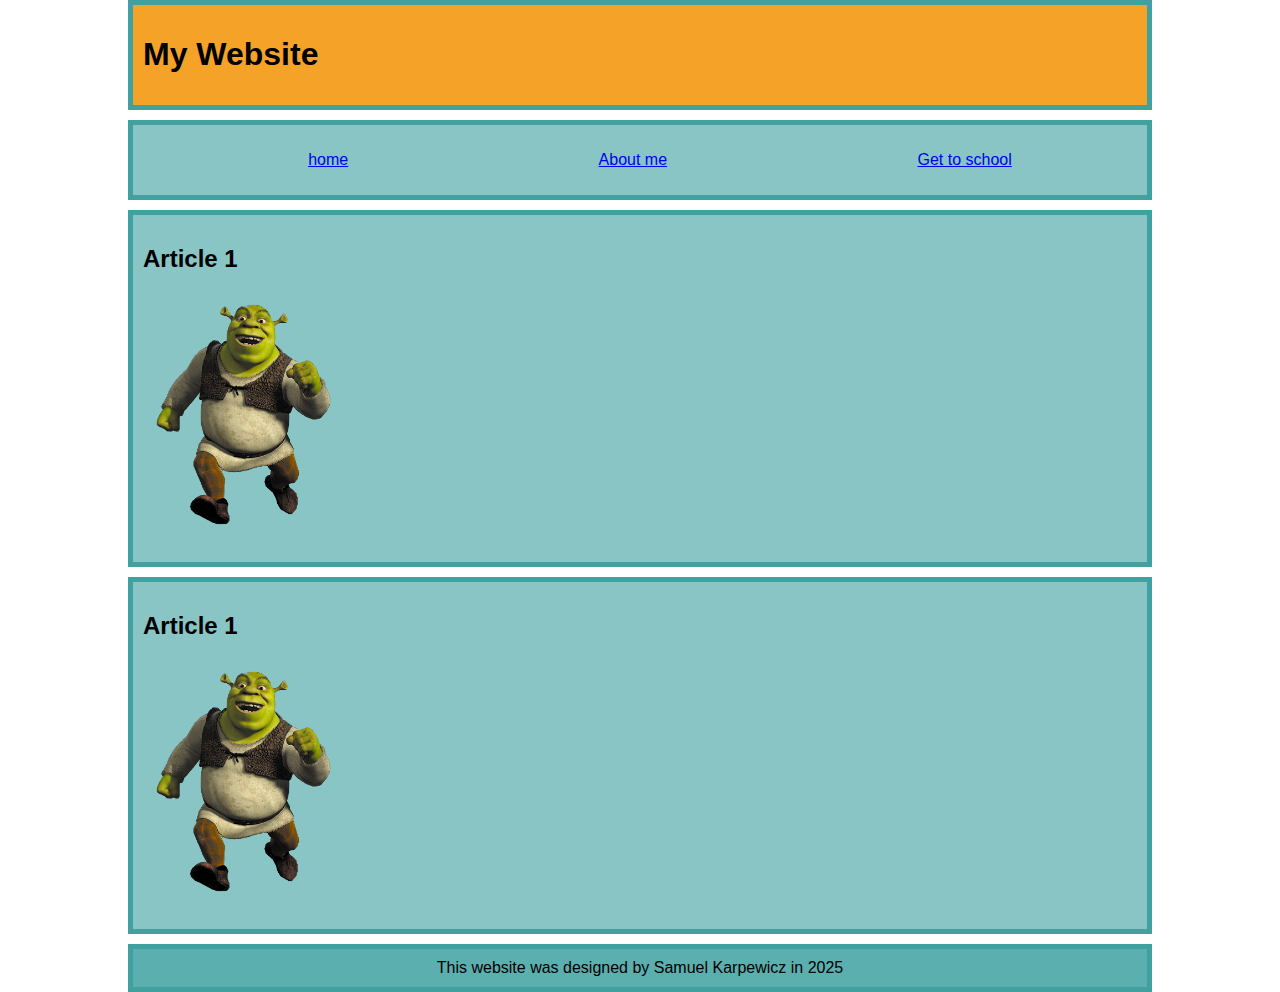
<file: css/index.html>
<!DOCTYPE html>
<html lang="en">

<head>
    <meta charset="UTF-8">
    <meta name="viewport" content="width=device-width, initial-scale=1.0">
    <title>my website</title>
    <link rel="stylesheet" href="css/style.css">
</head>

<body>
    <header>
        <h1>My Website</h1>
    </header>
    <nav>
        <ul>
            <li><a href="index.html">home</a></li>
            <li><a href="about.html">About me</a></li>
            <li><a href="game/index.html">Get to school</a></li>
        </ul>
    </nav>
    <article>
        <h2>Article 1</h2><img src="img/Shrek-running.png" alt="has layers">
        <p></p>
    </article>
    <article>
        <h2>Article 1</h2><img src="img/Shrek-running.png" alt="has layers">
        <p></p>
    </article>
    <footer>This website was designed by Samuel Karpewicz in 2025</footer>

</body>

</html>
</file>
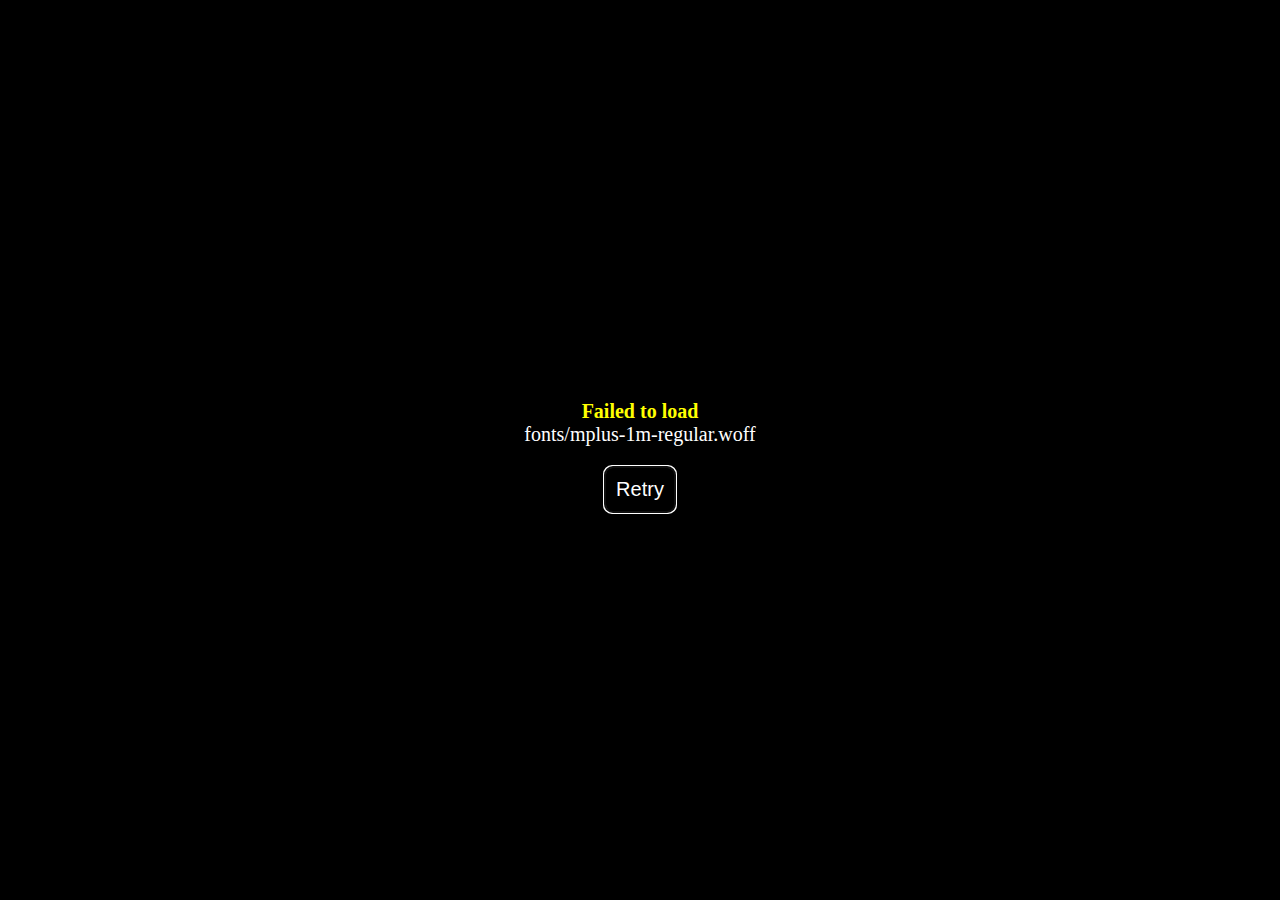
<file: game/index.html>
<!DOCTYPE html>
<html>
    <head>
        <meta charset="UTF-8">
        <meta name="apple-mobile-web-app-capable" content="yes">
        <meta name="apple-mobile-web-app-status-bar-style" content="black-translucent">
        <meta name="viewport" content="user-scalable=no">
        <link rel="icon" href="icon/icon.png" type="image/png">
        <link rel="apple-touch-icon" href="icon/icon.png">
        <link rel="stylesheet" type="text/css" href="css/game.css">
        <title>Get To School 6</title>
    </head>
    <body style="background-color: black">
        <script type="text/javascript" src="js/main.js"></script>
    </body>
</html>
</file>
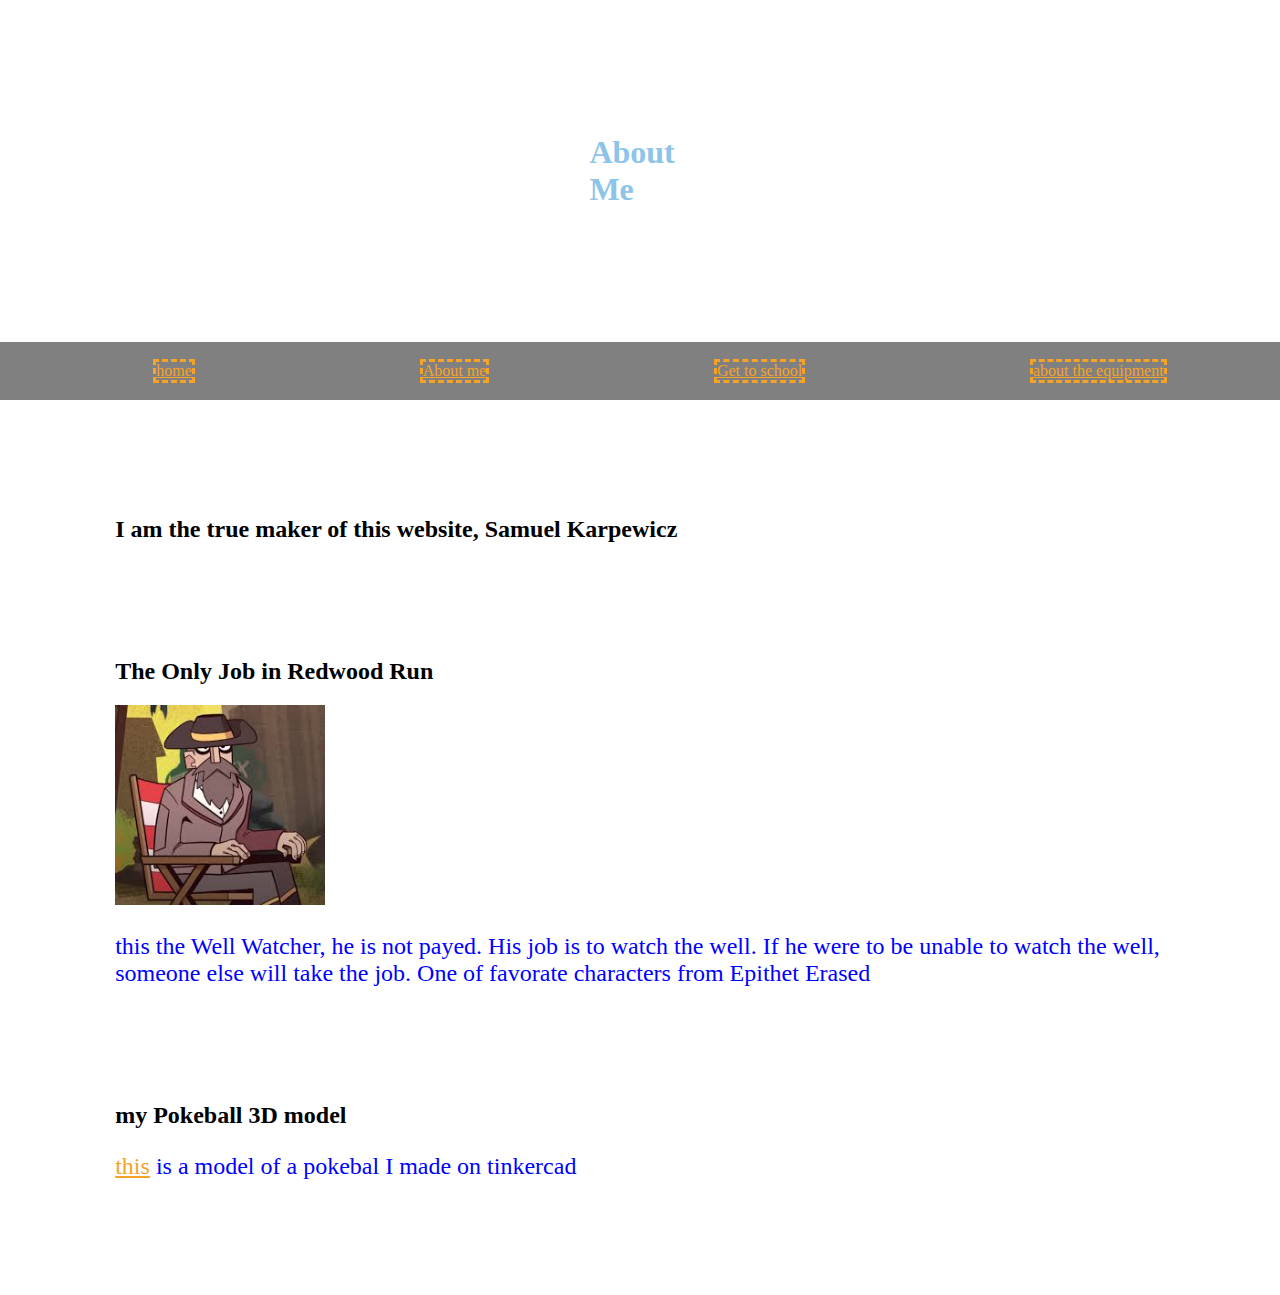
<file: about.html>
<!DOCTYPE html>
<html lang="en">

<head>
    <meta charset="UTF-8">
    <meta name="viewport" content="width=device-width, initial-scale=1.0">
    <title>my website</title>
    <link rel="stylesheet" href="css/stylecopy.css">
</head>

<body>
    <header>
        <h1>About Me</h1>
    </header>
    <nav>
        <ul>
            <li><a href="index.html">home</a></li>
            <li><a href="about.html">About me</a></li>
            <li><a href="game/index.html">Get to school</a></li>
            <li><a href="index-copy.html">about the equipment</a></li>
        </ul>
    </nav>
    <article><h2>I am the true maker of this website, Samuel Karpewicz</h2></article>
    <article>
        <h2>The Only Job in Redwood Run</h2><img src="img/download.jpg" alt="a breaded man on a lawn chair">
        <p>this the Well Watcher, he is not payed. His job is to watch the well. If he were to be unable to watch the well, someone else will take the job. One of favorate characters from Epithet Erased</p>
    </article>
    <article>
        <h2>my Pokeball 3D model</h2>
        <p><a href="https://www.tinkercad.com/things/cO6rnQZK6ZW-copy-of-mighty-lahdi">this</a> is a model of a pokebal I made on tinkercad</p>
    </article>
</body>

</html>
</file>
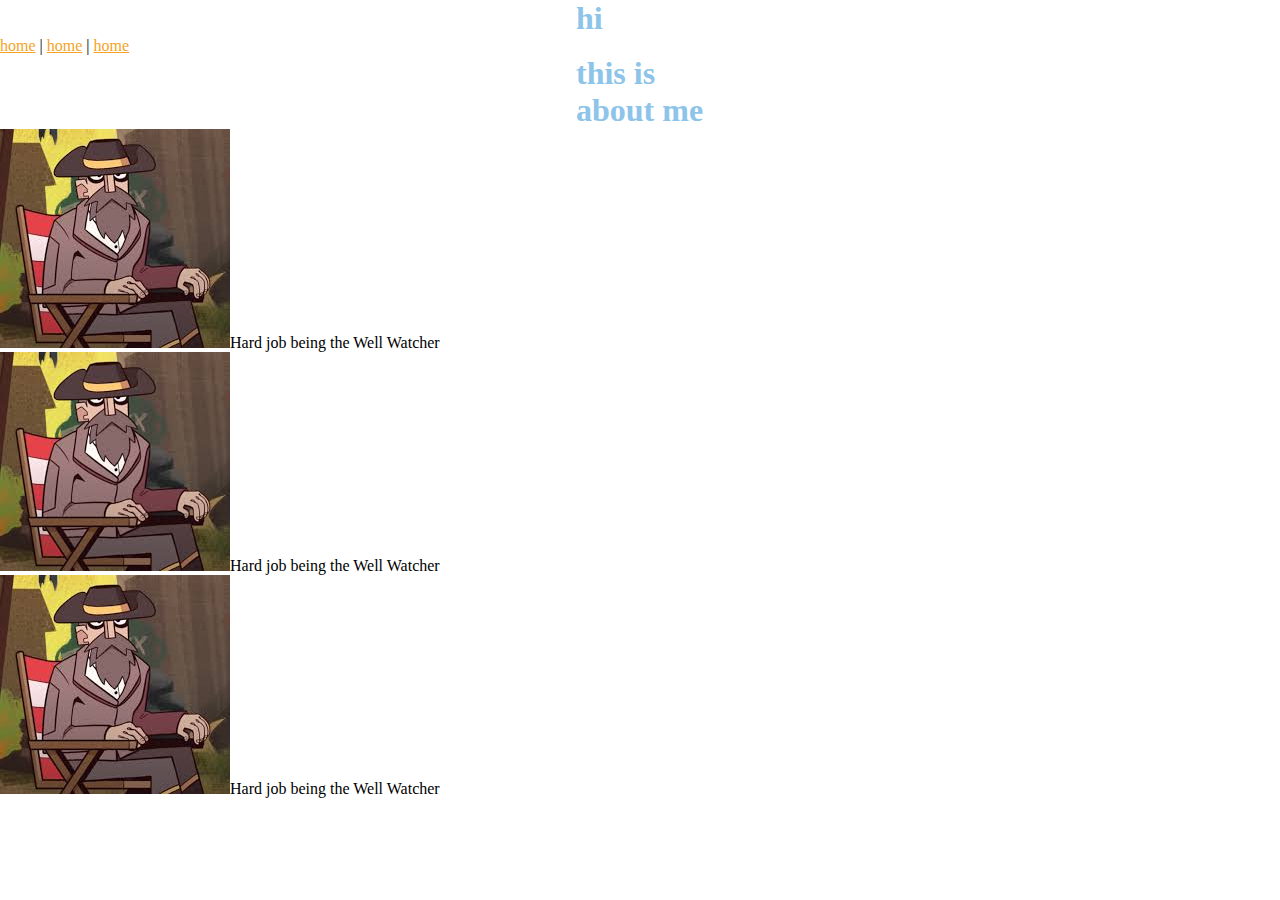
<file: aboutcopy.html>
<!DOCTYPE html>
<html lang="en">

<head>
    <meta charset="UTF-8">
    <meta name="viewport" content="width=device-width, initial-scale=1.0">
    <title>About</title>
    <link rel="stylesheet" href="css/stylecopy.css">
</head>

<body>
    <h1>hi</h1>
    <a href="index.html">home</a> |
    <a href="index.html">home</a> |
    <a href="index.html">home</a>
    <div id="box">
        <h1>this is about me</h1>
        <div class="blah"><img src="img/download.jpg">Hard job being the Well Watcher</div>
        <div class="blah"><img src="img/download.jpg">Hard job being the Well Watcher</div>
        <div class="blah"><img src="img/download.jpg">Hard job being the Well Watcher</div>
    </div>
</body>

</html>
</file>
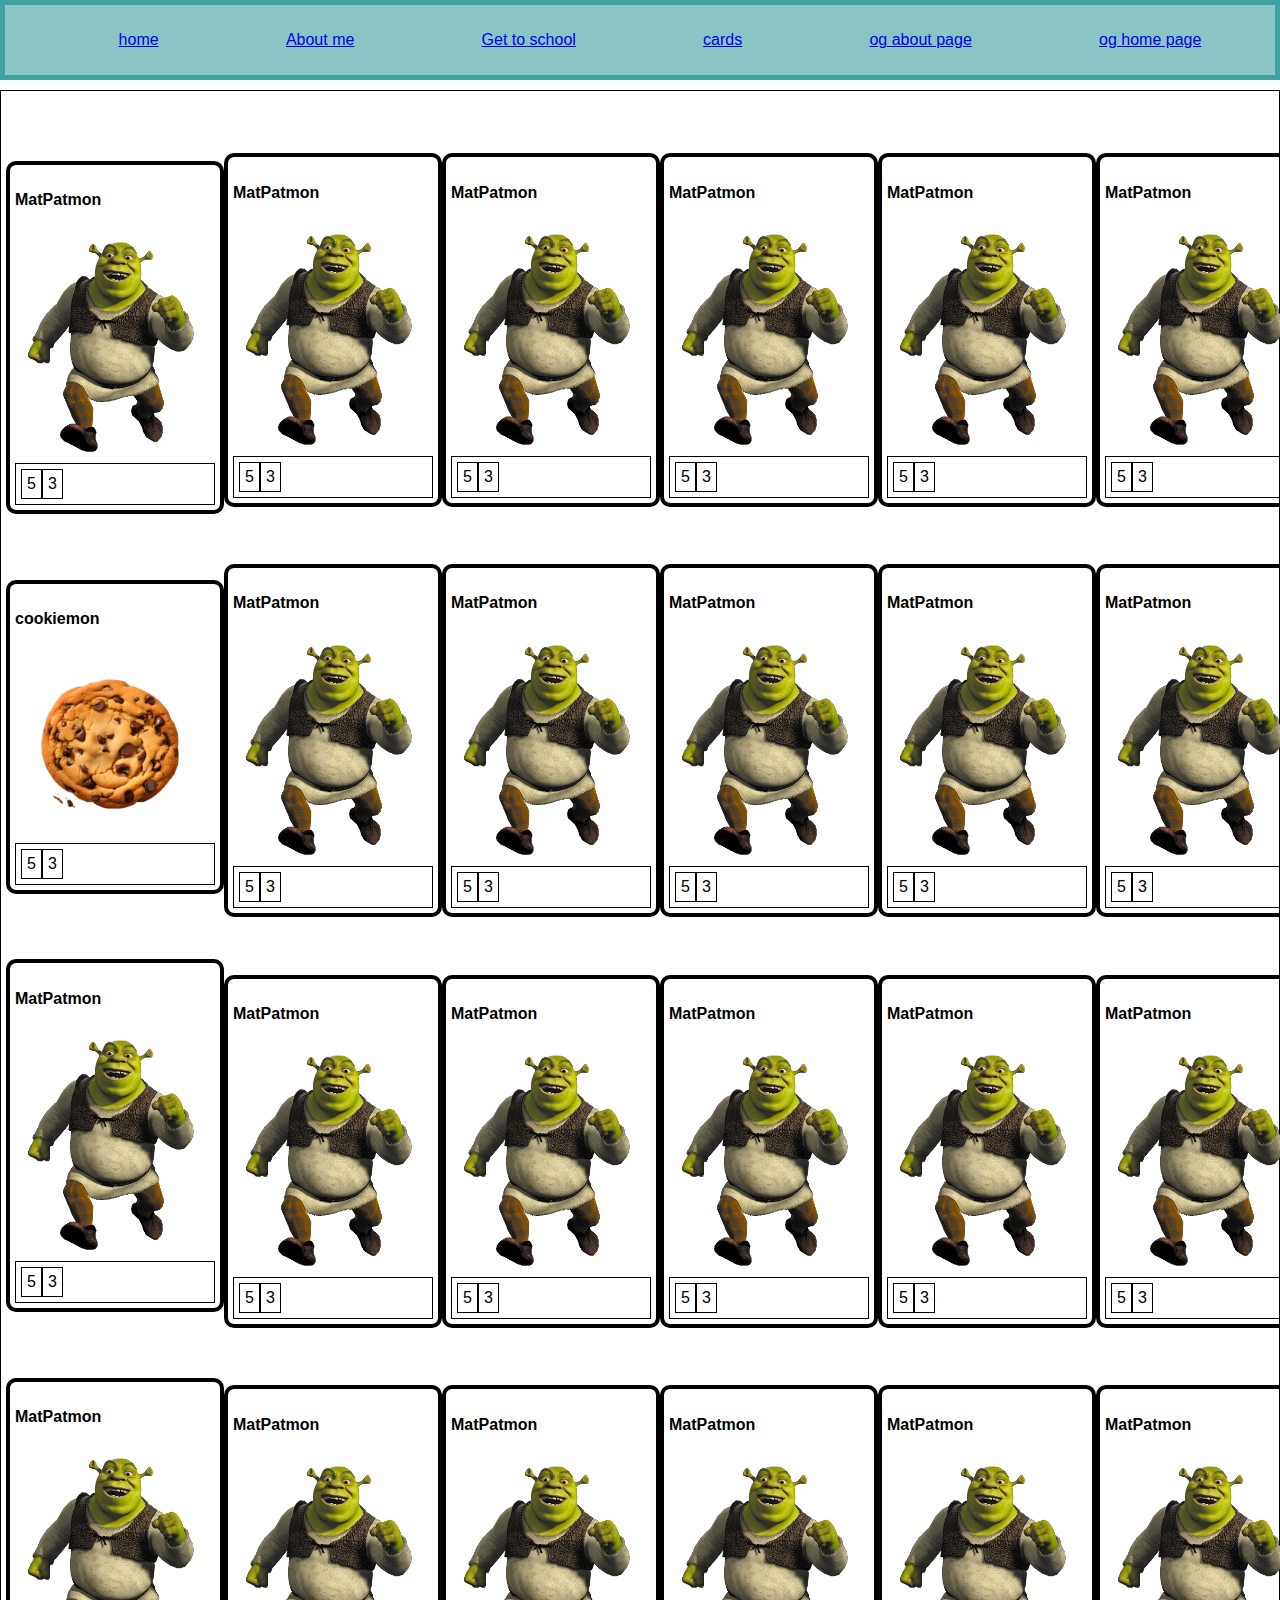
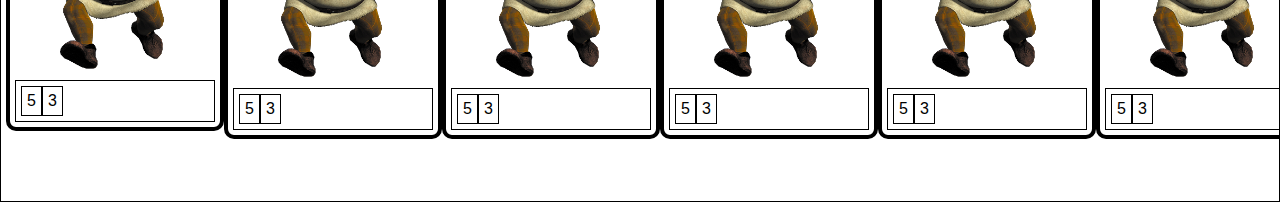
<file: cards.html>
<!DOCTYPE html>
<html lang="en">

<head>
    <meta charset="UTF-8">
    <meta name="viewport" content="width=device-width, initial-scale=1.0">
    <title>Cards</title>
    <link rel="stylesheet" href="css/cards.css">
</head>

<body>
        <nav>
            <ul>
                <li><a href="index.html">home</a></li>
                <li><a href="about.html">About me</a></li>
                <li><a href="game/index.html">Get to school</a></li>
                <li><a href="cards.html">cards</a></li>
                <li><a href="aboutcopy.html">og about page</a></li>
                <li><a href="index-copy.html">og home page</a></li>
            </ul>
        </nav>
    <div id="table">
       <div  class="card">
            <h4>MatPatmon</h4>
            <img src="img/Shrek-running.png" alt="">
            <div class="stats">
                <div class="attack">
                    5
                </div>
                <div class="defense">
                    3
                </div>
            </div>
        </div>
       <div  class="card">
            <h4>cookiemon</h4>
            <img src="img/cookie-isolated-on-transparent-background-free-png.webp" alt="">
            <div class="stats">
                <div class="attack">
                    5
                </div>
                <div class="defense">
                    3
                </div>
            </div>
        </div> 
       <div  class="card">
            <h4>MatPatmon</h4>
            <img src="img/Shrek-running.png" alt="">
            <div class="stats">
                <div class="attack">
                    5
                </div>
                <div class="defense">
                    3
                </div>
            </div>
        </div>
        <div  class="card">
            <h4>MatPatmon</h4>
            <img src="img/Shrek-running.png" alt="">
            <div class="stats">
                <div class="attack">
                    5
                </div>
                <div class="defense">
                    3
                </div>
            </div>
        </div>
       <div  class="card">
            <h4>MatPatmon</h4>
            <img src="img/Shrek-running.png" alt="">
            <div class="stats">
                <div class="attack">
                    5
                </div>
                <div class="defense">
                    3
                </div>
            </div>
        </div> 
       <div  class="card">
            <h4>MatPatmon</h4>
            <img src="img/Shrek-running.png" alt="">
            <div class="stats">
                <div class="attack">
                    5
                </div>
                <div class="defense">
                    3
                </div>
            </div>
        </div>
        <div  class="card">
            <h4>MatPatmon</h4>
            <img src="img/Shrek-running.png" alt="">
            <div class="stats">
                <div class="attack">
                    5
                </div>
                <div class="defense">
                    3
                </div>
            </div>
        </div>
       <div  class="card">
            <h4>MatPatmon</h4>
            <img src="img/Shrek-running.png" alt="">
            <div class="stats">
                <div class="attack">
                    5
                </div>
                <div class="defense">
                    3
                </div>
            </div>
        </div> 
       <div  class="card">
            <h4>MatPatmon</h4>
            <img src="img/Shrek-running.png" alt="">
            <div class="stats">
                <div class="attack">
                    5
                </div>
                <div class="defense">
                    3
                </div>
            </div>
        </div>
        <div  class="card">
            <h4>MatPatmon</h4>
            <img src="img/Shrek-running.png" alt="">
            <div class="stats">
                <div class="attack">
                    5
                </div>
                <div class="defense">
                    3
                </div>
            </div>
        </div>
       <div  class="card">
            <h4>MatPatmon</h4>
            <img src="img/Shrek-running.png" alt="">
            <div class="stats">
                <div class="attack">
                    5
                </div>
                <div class="defense">
                    3
                </div>
            </div>
        </div> 
       <div  class="card">
            <h4>MatPatmon</h4>
            <img src="img/Shrek-running.png" alt="">
            <div class="stats">
                <div class="attack">
                    5
                </div>
                <div class="defense">
                    3
                </div>
            </div>
        </div>
        <div  class="card">
            <h4>MatPatmon</h4>
            <img src="img/Shrek-running.png" alt="">
            <div class="stats">
                <div class="attack">
                    5
                </div>
                <div class="defense">
                    3
                </div>
            </div>
        </div>
       <div  class="card">
            <h4>MatPatmon</h4>
            <img src="img/Shrek-running.png" alt="">
            <div class="stats">
                <div class="attack">
                    5
                </div>
                <div class="defense">
                    3
                </div>
            </div>
        </div> 
       <div  class="card">
            <h4>MatPatmon</h4>
            <img src="img/Shrek-running.png" alt="">
            <div class="stats">
                <div class="attack">
                    5
                </div>
                <div class="defense">
                    3
                </div>
            </div>
        </div>
        <div  class="card">
            <h4>MatPatmon</h4>
            <img src="img/Shrek-running.png" alt="">
            <div class="stats">
                <div class="attack">
                    5
                </div>
                <div class="defense">
                    3
                </div>
            </div>
        </div>
       <div  class="card">
            <h4>MatPatmon</h4>
            <img src="img/Shrek-running.png" alt="">
            <div class="stats">
                <div class="attack">
                    5
                </div>
                <div class="defense">
                    3
                </div>
            </div>
        </div> 
       <div  class="card">
            <h4>MatPatmon</h4>
            <img src="img/Shrek-running.png" alt="">
            <div class="stats">
                <div class="attack">
                    5
                </div>
                <div class="defense">
                    3
                </div>
            </div>
        </div>
        <div  class="card">
            <h4>MatPatmon</h4>
            <img src="img/Shrek-running.png" alt="">
            <div class="stats">
                <div class="attack">
                    5
                </div>
                <div class="defense">
                    3
                </div>
            </div>
        </div>
       <div  class="card">
            <h4>MatPatmon</h4>
            <img src="img/Shrek-running.png" alt="">
            <div class="stats">
                <div class="attack">
                    5
                </div>
                <div class="defense">
                    3
                </div>
            </div>
        </div> 
       <div  class="card">
            <h4>MatPatmon</h4>
            <img src="img/Shrek-running.png" alt="">
            <div class="stats">
                <div class="attack">
                    5
                </div>
                <div class="defense">
                    3
                </div>
            </div>
        </div>
        <div  class="card">
            <h4>MatPatmon</h4>
            <img src="img/Shrek-running.png" alt="">
            <div class="stats">
                <div class="attack">
                    5
                </div>
                <div class="defense">
                    3
                </div>
            </div>
        </div>
       <div  class="card">
            <h4>MatPatmon</h4>
            <img src="img/Shrek-running.png" alt="">
            <div class="stats">
                <div class="attack">
                    5
                </div>
                <div class="defense">
                    3
                </div>
            </div>
        </div> 
       <div  class="card">
            <h4>MatPatmon</h4>
            <img src="img/Shrek-running.png" alt="">
            <div class="stats">
                <div class="attack">
                    5
                </div>
                <div class="defense">
                    3
                </div>
            </div>
        </div>
        <div  class="card">
            <h4>MatPatmon</h4>
            <img src="img/Shrek-running.png" alt="">
            <div class="stats">
                <div class="attack">
                    5
                </div>
                <div class="defense">
                    3
                </div>
            </div>
        </div>
       <div  class="card">
            <h4>MatPatmon</h4>
            <img src="img/Shrek-running.png" alt="">
            <div class="stats">
                <div class="attack">
                    5
                </div>
                <div class="defense">
                    3
                </div>
            </div>
        </div> 
       <div  class="card">
            <h4>MatPatmon</h4>
            <img src="img/Shrek-running.png" alt="">
            <div class="stats">
                <div class="attack">
                    5
                </div>
                <div class="defense">
                    3
                </div>
            </div>
        </div>
        <div  class="card">
            <h4>MatPatmon</h4>
            <img src="img/Shrek-running.png" alt="">
            <div class="stats">
                <div class="attack">
                    5
                </div>
                <div class="defense">
                    3
                </div>
            </div>
        </div>
       <div  class="card" class="well">
            <h4>WellWatchermon</h4>
            <img src="img/download.jpg" alt="">
            <div class="stats">
                <div class="attack">
                    50,000,000
                </div>
                <div class="defense">
                    70,000,000
                </div>
            </div>
        </div> 
       <div  class="card">
            <h4>MatPatmon</h4>
            <img src="img/Shrek-running.png" alt="">
            <div class="stats">
                <div class="attack">
                    5
                </div>
                <div class="defense">
                    3
                </div>
            </div>
        </div>
        <div  class="card">
            <h4>MatPatmon</h4>
            <img src="img/Shrek-running.png" alt="">
            <div class="stats">
                <div class="attack">
                    5
                </div>
                <div class="defense">
                    3
                </div>
            </div>
        </div>
       <div  class="card">
            <h4>MatPatmon</h4>
            <img src="img/Shrek-running.png" alt="">
            <div class="stats">
                <div class="attack">
                    5
                </div>
                <div class="defense">
                    3
                </div>
            </div>
        </div> 

    </div>
</body>

</html>
</file>
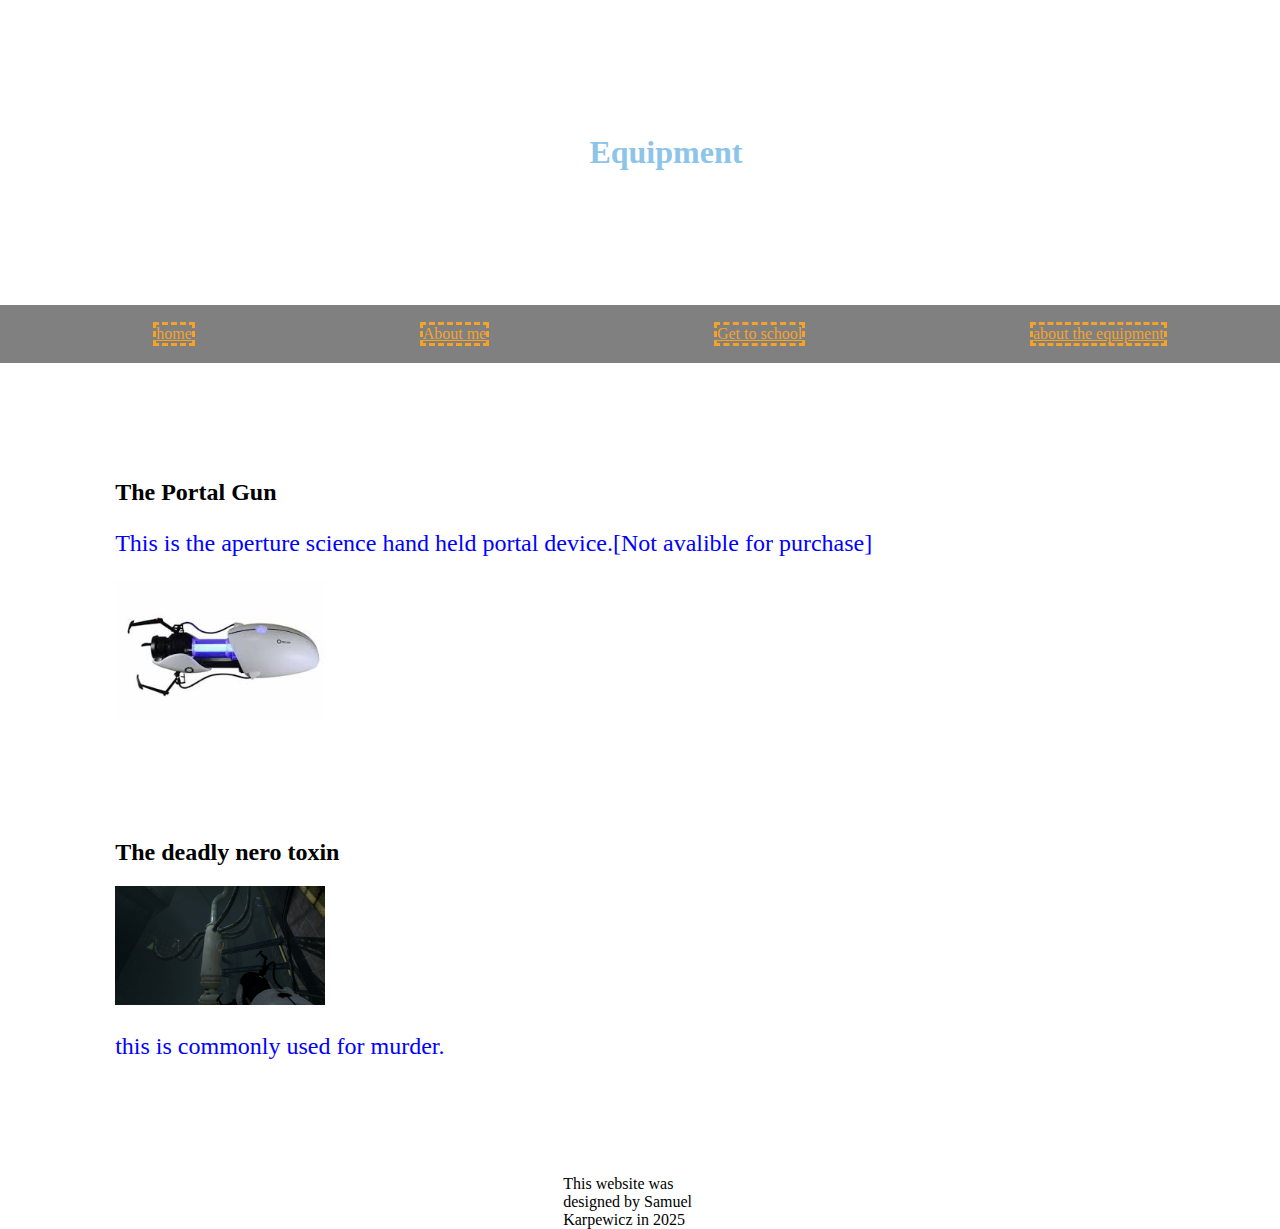
<file: index-copy.html>
<!DOCTYPE html>
<html lang="en">

<head>
    <meta charset="UTF-8">
    <meta name="viewport" content="width=device-width, initial-scale=1.0">
    <title>Equipment</title>
    <link rel="stylesheet" href="css/stylecopy.css">
</head>

<body>
    <header>
        <h1>Equipment</h1>
    </header>
    <nav>
        <ul>
            <li><a href="index.html">home</a></li>
            <li><a href="about.html">About me</a></li>
            <li><a href="game/index.html">Get to school</a></li>
            <li><a href="index-copy.html">about the equipment</a></li>
        </ul>
    </nav>
    <article>
        <h2>The Portal Gun</h2>
        <p>This is the aperture science hand held portal device.[Not avalible for purchase]</p><img src="img/img.jpg" alt="has layers">
    </article>
    <article>
        <h2>The deadly nero toxin</h2><img src="img/300px-Neurotoxin_Storage_Tank_Catwalk_Front.png" alt="has layers">
        <p>this is commonly used for murder.</p>
    </article>
    <footer>This website was designed by Samuel Karpewicz in 2025</footer>

</body>

</html>
</file>
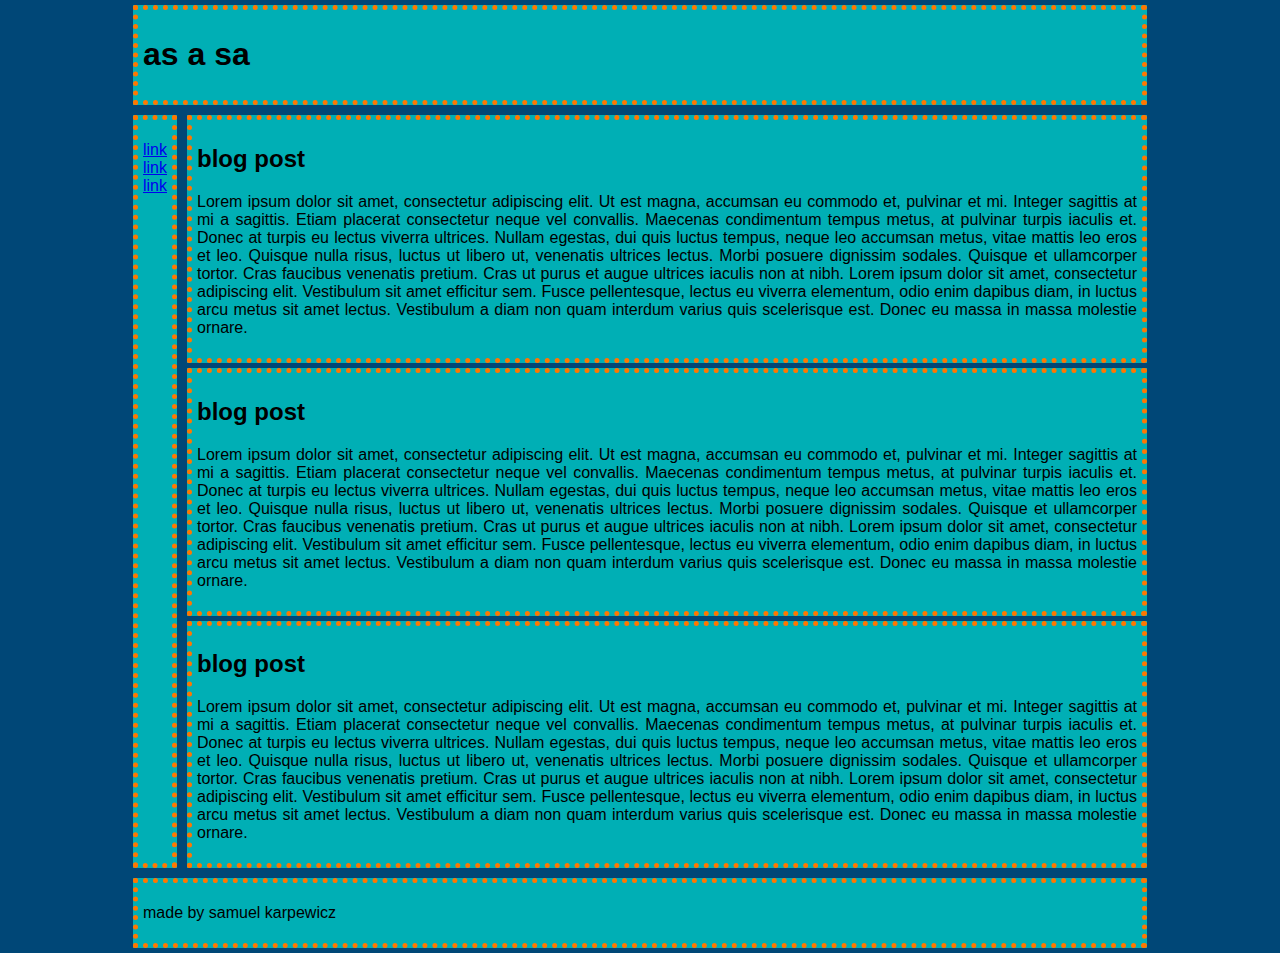
<file: layoutpractice.html>
<!DOCTYPE html>
<html lang="en">

<head>
    <meta charset="UTF-8">
    <meta name="viewport" content="width=device-width, initial-scale=1.0">
    <title>Doct</title>
    <style>
        body {
            margin: auto;
            background-color: #004777;
            font-family: sans-serif;
        }

        header,
        nav,
        article,
        footer {
            background-color: #00AFB5;
            border: 5px dotted #ff7700;
            margin: 5px;
            padding: 5px;
            text-align: justify;
        }

        nav {
            position: sticky;
            top: 0px;
        }

        nav ul {
            display: flex;
            justify-content: space-evenly;
            margin-left: 0px;
            padding: 0px;
        }

        nav ul li {
            list-style-type: none;
        }

        @media only screen and (min-width: 600px) {
            body {
                width: 80%;
            }

            #content {
                display: flex;
            }

            nav {
                position: static;
            }

            nav ul {
                display: block;
            }
        }
    </style>
</head>

<body>
    <header>
        <h1>as a sa</h1>
    </header>
    <div id="content">
        <nav>
            <ul>
                <li><a href="#">link</a></li>
                <li><a href="#">link</a></li>
                <li><a href="#">link</a></li>
            </ul>
        </nav>
        <div id="blog">
            <article>
                <h2>blog post</h2>
                <p>Lorem ipsum dolor sit amet, consectetur adipiscing elit. Ut est magna, accumsan eu commodo et,
                    pulvinar et mi. Integer sagittis at mi a sagittis. Etiam placerat consectetur neque vel convallis.
                    Maecenas condimentum tempus metus, at pulvinar turpis iaculis et. Donec at turpis eu lectus viverra
                    ultrices. Nullam egestas, dui quis luctus tempus, neque leo accumsan metus, vitae mattis leo eros et
                    leo. Quisque nulla risus, luctus ut libero ut, venenatis ultrices lectus. Morbi posuere dignissim
                    sodales. Quisque et ullamcorper tortor. Cras faucibus venenatis pretium. Cras ut purus et augue
                    ultrices iaculis non at nibh. Lorem ipsum dolor sit amet, consectetur adipiscing elit. Vestibulum
                    sit amet efficitur sem. Fusce pellentesque, lectus eu viverra elementum, odio enim dapibus diam, in
                    luctus arcu metus sit amet lectus. Vestibulum a diam non quam interdum varius quis scelerisque est.
                    Donec eu massa in massa molestie ornare.</p>
            </article>
            <article>
                <h2>blog post</h2>
                <p>Lorem ipsum dolor sit amet, consectetur adipiscing elit. Ut est magna, accumsan eu commodo et,
                    pulvinar et mi. Integer sagittis at mi a sagittis. Etiam placerat consectetur neque vel convallis.
                    Maecenas condimentum tempus metus, at pulvinar turpis iaculis et. Donec at turpis eu lectus viverra
                    ultrices. Nullam egestas, dui quis luctus tempus, neque leo accumsan metus, vitae mattis leo eros et
                    leo. Quisque nulla risus, luctus ut libero ut, venenatis ultrices lectus. Morbi posuere dignissim
                    sodales. Quisque et ullamcorper tortor. Cras faucibus venenatis pretium. Cras ut purus et augue
                    ultrices iaculis non at nibh. Lorem ipsum dolor sit amet, consectetur adipiscing elit. Vestibulum
                    sit amet efficitur sem. Fusce pellentesque, lectus eu viverra elementum, odio enim dapibus diam, in
                    luctus arcu metus sit amet lectus. Vestibulum a diam non quam interdum varius quis scelerisque est.
                    Donec eu massa in massa molestie ornare.</p>
            </article>
            <article>
                <h2>blog post</h2>
                <p>Lorem ipsum dolor sit amet, consectetur adipiscing elit. Ut est magna, accumsan eu commodo et,
                    pulvinar et mi. Integer sagittis at mi a sagittis. Etiam placerat consectetur neque vel convallis.
                    Maecenas condimentum tempus metus, at pulvinar turpis iaculis et. Donec at turpis eu lectus viverra
                    ultrices. Nullam egestas, dui quis luctus tempus, neque leo accumsan metus, vitae mattis leo eros et
                    leo. Quisque nulla risus, luctus ut libero ut, venenatis ultrices lectus. Morbi posuere dignissim
                    sodales. Quisque et ullamcorper tortor. Cras faucibus venenatis pretium. Cras ut purus et augue
                    ultrices iaculis non at nibh. Lorem ipsum dolor sit amet, consectetur adipiscing elit. Vestibulum
                    sit amet efficitur sem. Fusce pellentesque, lectus eu viverra elementum, odio enim dapibus diam, in
                    luctus arcu metus sit amet lectus. Vestibulum a diam non quam interdum varius quis scelerisque est.
                    Donec eu massa in massa molestie ornare.</p>
            </article>
        </div>
    </div>
    <footer>
        <p>made by samuel karpewicz</p>
    </footer>
</body>

</html>
</file>
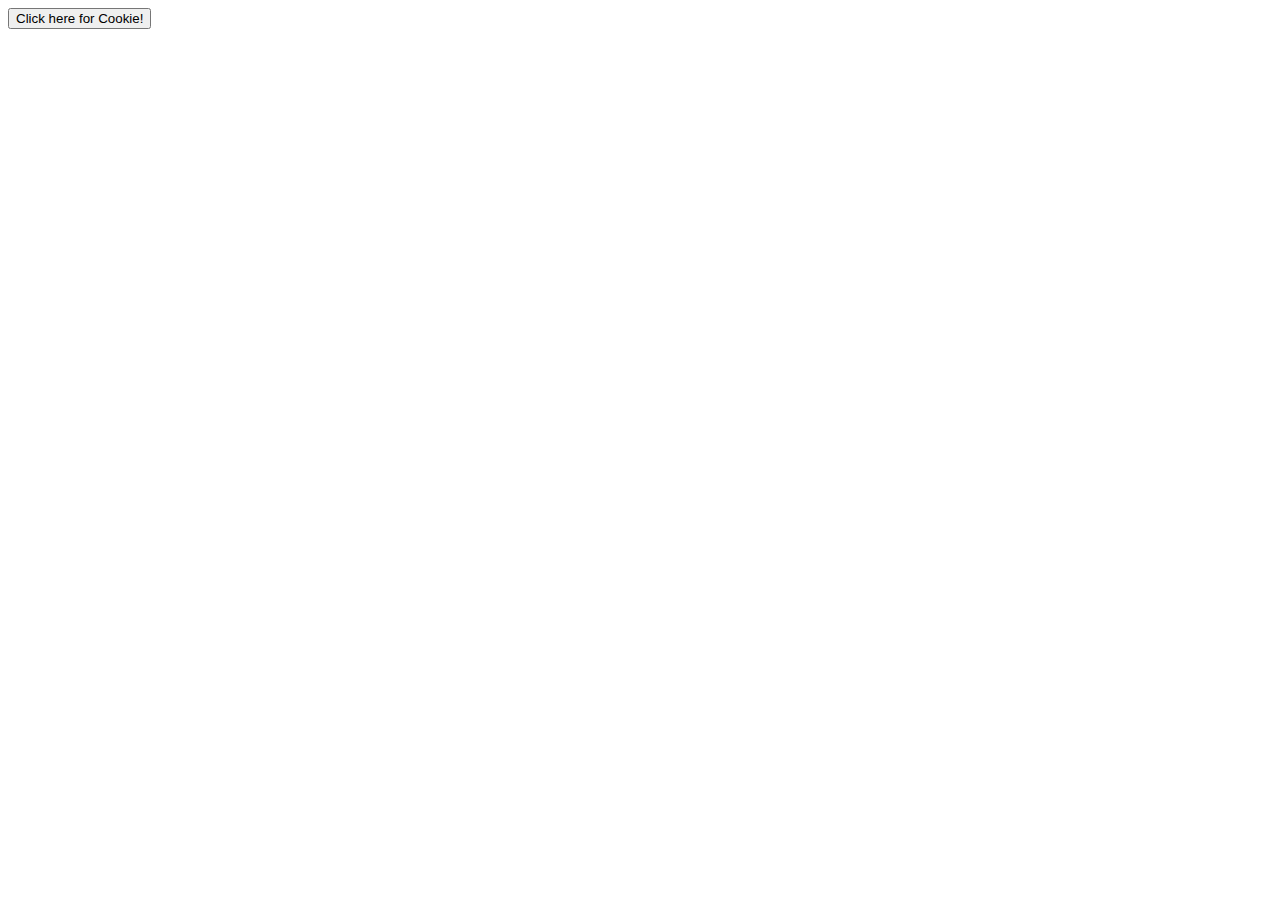
<file: scripttest.html>
<!DOCTYPE html>
<html lang="en">
<head>
    <meta charset="UTF-8">
    <meta name="viewport" content="width=device-width, initial-scale=1.0">
    <title>Script Text</title>
    <script src="js/formpixbrowser.js"></script>
</head>
<body>
    <div id="cookieCount"></div>
    <button onclick="increaseCookie()">Click here for Cookie!</button>
</body>
    <script>
        var cookie=0
        function increaseCookie() {
            cookie++;
            document.getElementById("cookieCount").innerText = "Cookies: " + cookies;
        }
    </script>
</html>
</file>
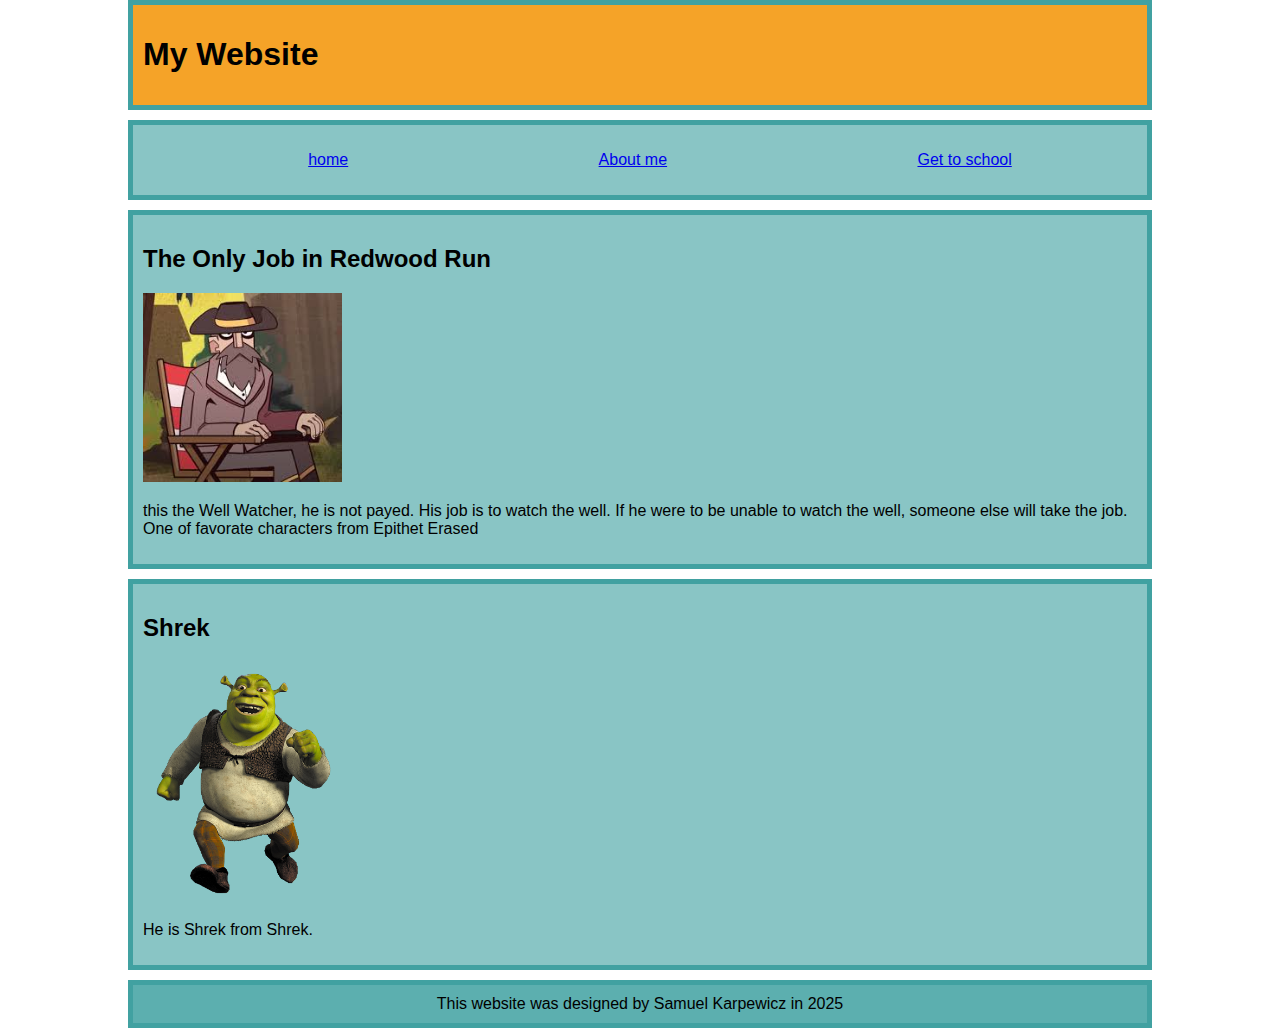
<file: css/about.html>
<!DOCTYPE html>
<html lang="en">

<head>
    <meta charset="UTF-8">
    <meta name="viewport" content="width=device-width, initial-scale=1.0">
    <title>my website</title>
    <link rel="stylesheet" href="css/style.css">
</head>

<body>
    <header>
        <h1>My Website</h1>
    </header>
    <nav>
        <ul>
            <li><a href="index.html">home</a></li>
            <li><a href="about.html">About me</a></li>
            <li><a href="game/index.html">Get to school</a></li>
        </ul>
    </nav>
    <article>
        <h2>The Only Job in Redwood Run</h2><img src="img/download.jpg" alt="a breaded man on a lawn chair">
        <p>this the Well Watcher, he is not payed. His job is to watch the well. If he were to be unable to watch the well, someone else will take the job. One of favorate characters from Epithet Erased</p>
    </article>
    <article>
        <h2>Shrek</h2><img src="img/Shrek-running.png" alt="has layers">
        <p>He is Shrek from Shrek.</p>
    </article>
    <footer>This website was designed by Samuel Karpewicz in 2025</footer>

</body>

</html>
</file>
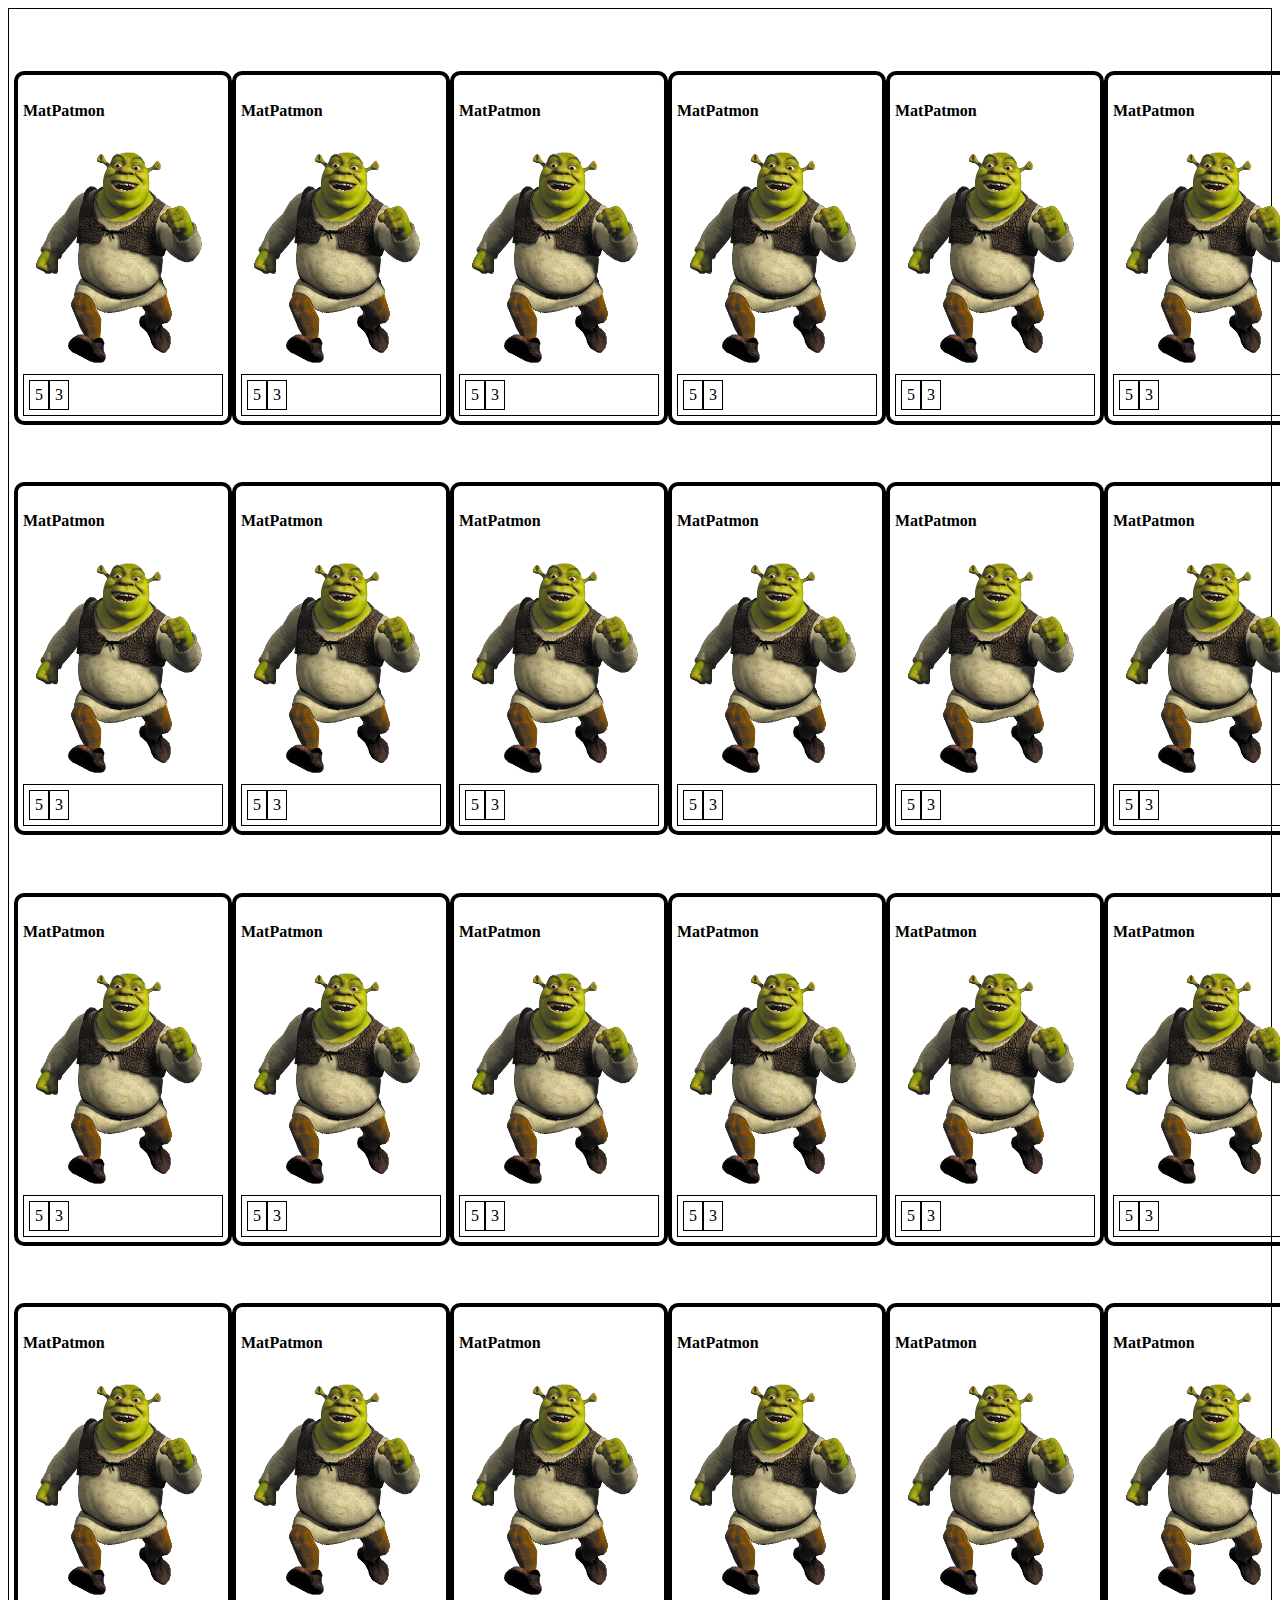
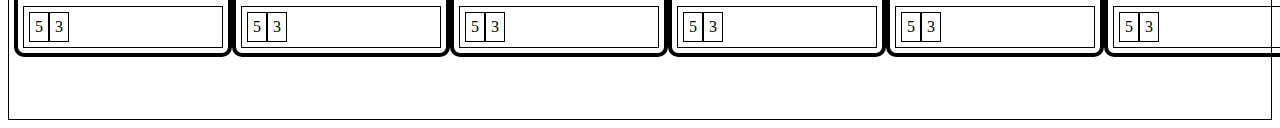
<file: css/cards.html>
<!DOCTYPE html>
<html lang="en">

<head>
    <meta charset="UTF-8">
    <meta name="viewport" content="width=device-width, initial-scale=1.0">
    <title>Cards</title>
    <link rel="stylesheet" href="css/cards.css">
</head>

<body>
    <div id="table">
       <div  class="card">
            <h4>MatPatmon</h4>
            <img src="img/Shrek-running.png" alt="">
            <div class="stats">
                <div class="attack">
                    5
                </div>
                <div class="defense">
                    3
                </div>
            </div>
        </div>
       <div  class="card">
            <h4>MatPatmon</h4>
            <img src="img/Shrek-running.png" alt="">
            <div class="stats">
                <div class="attack">
                    5
                </div>
                <div class="defense">
                    3
                </div>
            </div>
        </div> 
       <div  class="card">
            <h4>MatPatmon</h4>
            <img src="img/Shrek-running.png" alt="">
            <div class="stats">
                <div class="attack">
                    5
                </div>
                <div class="defense">
                    3
                </div>
            </div>
        </div>
        <div  class="card">
            <h4>MatPatmon</h4>
            <img src="img/Shrek-running.png" alt="">
            <div class="stats">
                <div class="attack">
                    5
                </div>
                <div class="defense">
                    3
                </div>
            </div>
        </div>
       <div  class="card">
            <h4>MatPatmon</h4>
            <img src="img/Shrek-running.png" alt="">
            <div class="stats">
                <div class="attack">
                    5
                </div>
                <div class="defense">
                    3
                </div>
            </div>
        </div> 
       <div  class="card">
            <h4>MatPatmon</h4>
            <img src="img/Shrek-running.png" alt="">
            <div class="stats">
                <div class="attack">
                    5
                </div>
                <div class="defense">
                    3
                </div>
            </div>
        </div>
        <div  class="card">
            <h4>MatPatmon</h4>
            <img src="img/Shrek-running.png" alt="">
            <div class="stats">
                <div class="attack">
                    5
                </div>
                <div class="defense">
                    3
                </div>
            </div>
        </div>
       <div  class="card">
            <h4>MatPatmon</h4>
            <img src="img/Shrek-running.png" alt="">
            <div class="stats">
                <div class="attack">
                    5
                </div>
                <div class="defense">
                    3
                </div>
            </div>
        </div> 
       <div  class="card">
            <h4>MatPatmon</h4>
            <img src="img/Shrek-running.png" alt="">
            <div class="stats">
                <div class="attack">
                    5
                </div>
                <div class="defense">
                    3
                </div>
            </div>
        </div>
        <div  class="card">
            <h4>MatPatmon</h4>
            <img src="img/Shrek-running.png" alt="">
            <div class="stats">
                <div class="attack">
                    5
                </div>
                <div class="defense">
                    3
                </div>
            </div>
        </div>
       <div  class="card">
            <h4>MatPatmon</h4>
            <img src="img/Shrek-running.png" alt="">
            <div class="stats">
                <div class="attack">
                    5
                </div>
                <div class="defense">
                    3
                </div>
            </div>
        </div> 
       <div  class="card">
            <h4>MatPatmon</h4>
            <img src="img/Shrek-running.png" alt="">
            <div class="stats">
                <div class="attack">
                    5
                </div>
                <div class="defense">
                    3
                </div>
            </div>
        </div>
        <div  class="card">
            <h4>MatPatmon</h4>
            <img src="img/Shrek-running.png" alt="">
            <div class="stats">
                <div class="attack">
                    5
                </div>
                <div class="defense">
                    3
                </div>
            </div>
        </div>
       <div  class="card">
            <h4>MatPatmon</h4>
            <img src="img/Shrek-running.png" alt="">
            <div class="stats">
                <div class="attack">
                    5
                </div>
                <div class="defense">
                    3
                </div>
            </div>
        </div> 
       <div  class="card">
            <h4>MatPatmon</h4>
            <img src="img/Shrek-running.png" alt="">
            <div class="stats">
                <div class="attack">
                    5
                </div>
                <div class="defense">
                    3
                </div>
            </div>
        </div>
        <div  class="card">
            <h4>MatPatmon</h4>
            <img src="img/Shrek-running.png" alt="">
            <div class="stats">
                <div class="attack">
                    5
                </div>
                <div class="defense">
                    3
                </div>
            </div>
        </div>
       <div  class="card">
            <h4>MatPatmon</h4>
            <img src="img/Shrek-running.png" alt="">
            <div class="stats">
                <div class="attack">
                    5
                </div>
                <div class="defense">
                    3
                </div>
            </div>
        </div> 
       <div  class="card">
            <h4>MatPatmon</h4>
            <img src="img/Shrek-running.png" alt="">
            <div class="stats">
                <div class="attack">
                    5
                </div>
                <div class="defense">
                    3
                </div>
            </div>
        </div>
        <div  class="card">
            <h4>MatPatmon</h4>
            <img src="img/Shrek-running.png" alt="">
            <div class="stats">
                <div class="attack">
                    5
                </div>
                <div class="defense">
                    3
                </div>
            </div>
        </div>
       <div  class="card">
            <h4>MatPatmon</h4>
            <img src="img/Shrek-running.png" alt="">
            <div class="stats">
                <div class="attack">
                    5
                </div>
                <div class="defense">
                    3
                </div>
            </div>
        </div> 
       <div  class="card">
            <h4>MatPatmon</h4>
            <img src="img/Shrek-running.png" alt="">
            <div class="stats">
                <div class="attack">
                    5
                </div>
                <div class="defense">
                    3
                </div>
            </div>
        </div>
        <div  class="card">
            <h4>MatPatmon</h4>
            <img src="img/Shrek-running.png" alt="">
            <div class="stats">
                <div class="attack">
                    5
                </div>
                <div class="defense">
                    3
                </div>
            </div>
        </div>
       <div  class="card">
            <h4>MatPatmon</h4>
            <img src="img/Shrek-running.png" alt="">
            <div class="stats">
                <div class="attack">
                    5
                </div>
                <div class="defense">
                    3
                </div>
            </div>
        </div> 
       <div  class="card">
            <h4>MatPatmon</h4>
            <img src="img/Shrek-running.png" alt="">
            <div class="stats">
                <div class="attack">
                    5
                </div>
                <div class="defense">
                    3
                </div>
            </div>
        </div>
        <div  class="card">
            <h4>MatPatmon</h4>
            <img src="img/Shrek-running.png" alt="">
            <div class="stats">
                <div class="attack">
                    5
                </div>
                <div class="defense">
                    3
                </div>
            </div>
        </div>
       <div  class="card">
            <h4>MatPatmon</h4>
            <img src="img/Shrek-running.png" alt="">
            <div class="stats">
                <div class="attack">
                    5
                </div>
                <div class="defense">
                    3
                </div>
            </div>
        </div> 
       <div  class="card">
            <h4>MatPatmon</h4>
            <img src="img/Shrek-running.png" alt="">
            <div class="stats">
                <div class="attack">
                    5
                </div>
                <div class="defense">
                    3
                </div>
            </div>
        </div>
        <div  class="card">
            <h4>MatPatmon</h4>
            <img src="img/Shrek-running.png" alt="">
            <div class="stats">
                <div class="attack">
                    5
                </div>
                <div class="defense">
                    3
                </div>
            </div>
        </div>
       <div  class="card" class="well">
            <h4>WellWatchermon</h4>
            <img src="img/download.jpg" alt="">
            <div class="stats">
                <div class="attack">
                    50,000,000
                </div>
                <div class="defense">
                    70,000,000
                </div>
            </div>
        </div> 
       <div  class="card">
            <h4>MatPatmon</h4>
            <img src="img/Shrek-running.png" alt="">
            <div class="stats">
                <div class="attack">
                    5
                </div>
                <div class="defense">
                    3
                </div>
            </div>
        </div>
        <div  class="card">
            <h4>MatPatmon</h4>
            <img src="img/Shrek-running.png" alt="">
            <div class="stats">
                <div class="attack">
                    5
                </div>
                <div class="defense">
                    3
                </div>
            </div>
        </div>
       <div  class="card">
            <h4>MatPatmon</h4>
            <img src="img/Shrek-running.png" alt="">
            <div class="stats">
                <div class="attack">
                    5
                </div>
                <div class="defense">
                    3
                </div>
            </div>
        </div> 

    </div>
</body>

</html>
</file>
<file: css/css/style.css>
body {
      width: 80%;
      margin: auto;
      font-family: 'Lucida Sans', 'Lucida Sans Regular', 'Lucida Grande', 'Lucida Sans Unicode', Geneva, Verdana, sans-serif;
  }

  header {
      border: 5px solid #41a1a1;
      background-color: #f5a328;
      margin-bottom: 10px;
      padding: 10px;
  }

  nav {
      border: 5px solid #41a1a1;
      background-color: #89c5c5;
      margin-bottom: 10px;
      padding: 10px;
  }

  nav ul {
      display: flex;
      list-style: none;
      justify-content: space-around;
  }

  article {
      border: 5px solid #41a1a1;
      background-color: #89c5c5;
      margin-bottom: 10px;
      padding: 10px;
  }
  article img{
    max-width: 20%;
    text-wrap: wrap;
  }

  footer {
      border: 5px solid #41a1a1;
      background-color: #5cafaf;
      padding: 10px;
      text-align: center;
  }
</file>
<file: game/css/game.css>
body {
    -moz-user-select: none;
    -webkit-user-select: none;
    -ms-user-select: none;
    user-select: none;
}
#errorPrinter {
    position: absolute;
    left: 50%;
    top: 50%;
    width: 640px;
    height: 100px;
    transform: translate(-50%, -50%);
    text-align: center;
    text-shadow: 1px 1px 3px #000;
    font-size: 20px;
    color: #fff;
    z-index: 9;
}
#errorName {
    color: #ff0;
    font-weight: bold;
    -moz-user-select: text;
    -webkit-user-select: text;
    -ms-user-select: text;
    user-select: text;
}
#errorMessage {
    color: #fff;
    -moz-user-select: text;
    -webkit-user-select: text;
    -ms-user-select: text;
    user-select: text;
}
#retryButton {
    font-size: 20px;
    color: #fff;
    background-color: #000;
    border-radius: 8px;
    margin: 20px;
    padding: 10px;
}
#fpsCounterBox {
    position: absolute;
    left: 5px;
    top: 5px;
    width: 90px;
    height: 40px;
    background: #222;
    opacity: 0.8;
    z-index: 8;
}
#fpsCounterLabel {
    position: absolute;
    top: 0px;
    left: 0px;
    padding: 5px 10px;
    height: 30px;
    line-height: 32px;
    font-size: 12px;
    font-family: rmmz-numberfont, sans-serif;
    color: #fff;
    text-align: left;
}
#fpsCounterNumber {
    position: absolute;
    top: 0px;
    right: 0px;
    padding: 5px 10px;
    height: 30px;
    line-height: 30px;
    font-size: 24px;
    font-family: rmmz-numberfont, monospace;
    color: #fff;
    text-align: right;
}
#loadingSpinner {
    margin: auto;
    position: absolute;
    top: 0px;
    left: 0px;
    right: 0px;
    bottom: 0px;
    width: 120px;
    height: 120px;
    z-index: 10;
}
#loadingSpinnerImage {
    margin: 0px;
    padding: 0px;
    border-radius: 50%;
    width: 96px;
    height: 96px;
    border: 12px solid rgba(255, 255, 255, 0.25);
    border-top: 12px solid rgba(255, 255, 255, 1);
    animation: fadein 2s ease, spin 1.5s linear infinite;
}
@keyframes fadein {
    0% {
        opacity: 0;
    }
    20% {
        opacity: 0;
    }
    100% {
        opacity: 1;
    }
}
@keyframes spin {
    0% {
        transform: rotate(0deg);
    }
    100% {
        transform: rotate(360deg);
    }
}
</file>
<file: css/stylecopy.css>
body {
    background-image: url(https://cdn.theatlantic.com/thumbor/EmW-E0FwUa0MhOoGk0BXYyBiBm0=/0x0:1718x1718/1718x1718/media/files/est/space-calculator/background6.jpg);
    margin: 0;
}

h1 {
    color: rgb(141, 196, 233);
    margin: auto 45%;
}

p {
    color: rgb(141, 196, 233);
}

table {
    color: rgb(141, 196, 233);
    border: 2px solid rgb(226, 175, 128);
    padding: 3px;
    margin: auto 44%;
}

a {
    color: #f5a328;
}
th, td{
    border: 2px solid rgb(226, 175, 128);
}

nav ul {
    display: flex;
    list-style: none;
    justify-content: space-around;
}
article {
    background-image: url(https://static.turbosquid.com/Preview/2013/06/18__16_28_10/walltexture.jpgf8e1ee5c-aa56-40f9-986a-a583fbad830bLarge.jpg) ;
    margin: 9%;
    
}
article p{
    font-size: x-large;
    color: blue;
}
article img{
    max-width: 20%;
    text-wrap: wrap;
  }
  footer {
    margin: auto 44%;
    background-image: url(https://static.turbosquid.com/Preview/2013/06/18__16_28_10/walltexture.jpgf8e1ee5c-aa56-40f9-986a-a583fbad830bLarge.jpg) ;
  }
  header {
    padding: 19px;
    background-image: url(https://static.turbosquid.com/Preview/2013/06/18__16_28_10/walltexture.jpgf8e1ee5c-aa56-40f9-986a-a583fbad830bLarge.jpg) ;
    margin: 9%;
}
nav {
    background-color: grey;
    padding: 1px;
}
nav ul li{
    border: #f5a328 dashed;
}
</file>
<file: css/cards.css>
div {
    border: 1px solid black;
    padding: 5px;
}

#table {
    display: flex;
    flex-wrap: wrap;
    flex-direction: column;
    justify-content: space-evenly;
    height: 1700px;
}

.card {
    border: 4px solid black;
    border-radius: 10px;
    width: 200px;
}

.card img {
    width: 95%;
}

.stats {
    display: flex;
}

.card .well img {
    margin: 18px 0px;
}

nav {
    border: 5px solid #41a1a1;
    background-color: #89c5c5;
    margin-bottom: 10px;
    padding: 10px;
}

body {

    margin: auto;
    font-family: 'Lucida Sans', 'Lucida Sans Regular', 'Lucida Grande', 'Lucida Sans Unicode', Geneva, Verdana, sans-serif;
}

nav ul {
    display: flex;
    list-style: none;
    justify-content: space-around;
}
</file>
<file: css/css/cards.css>
div {
    border: 1px solid black;
    padding: 5px;
}

#table {
    display: flex;  flex-wrap: wrap; flex-direction: column; justify-content: space-evenly; height: 1700px;
}

.card {
    border: 4px solid black;
    border-radius: 10px;
    width: 200px;
}

.card img {
    width: 95%;
}
.stats{
    display: flex;
}
.card .well img {
    margin: 18px 0px;
}
</file>
